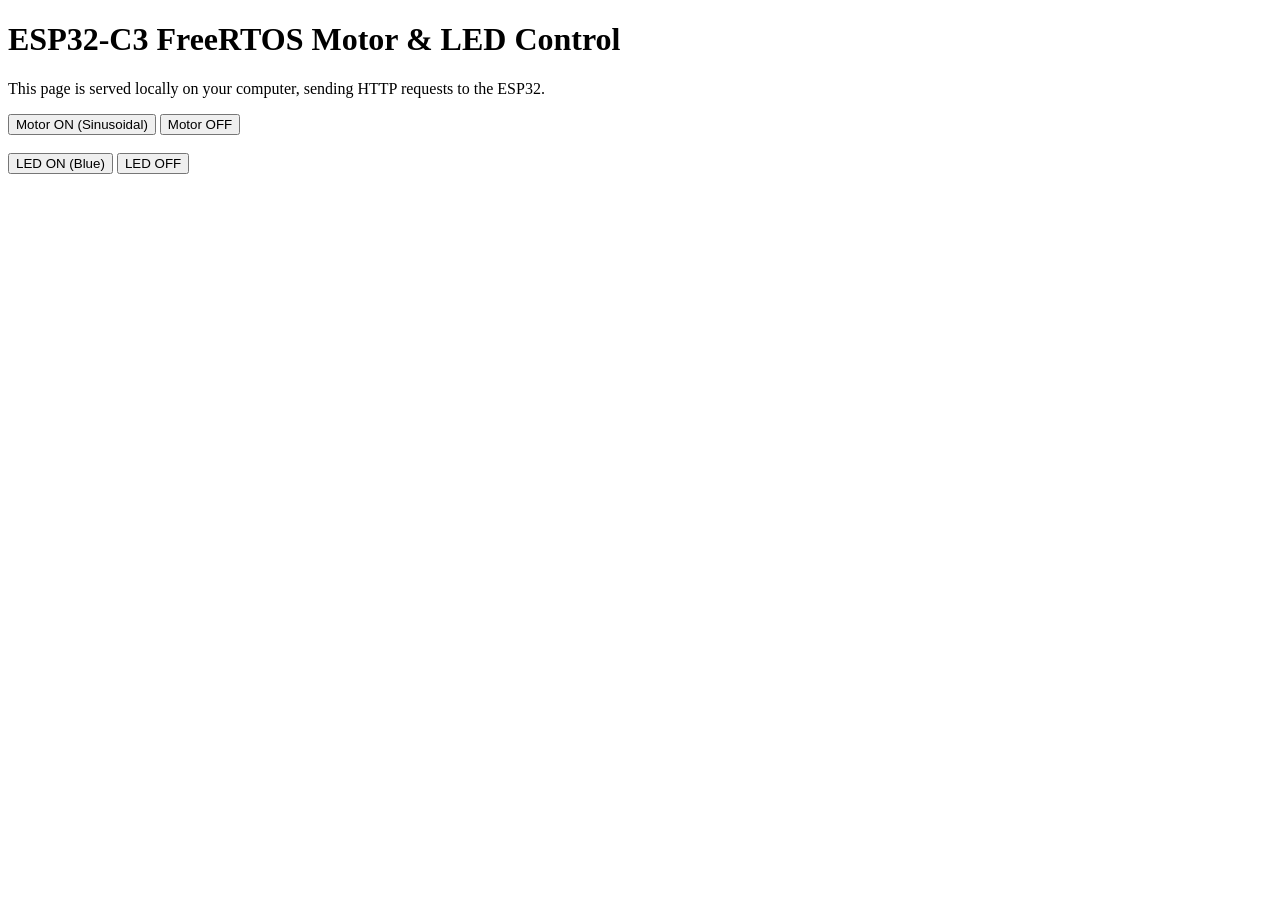
<file: Code/WebApp/rcs_simple_http_control.html>
<!DOCTYPE html>
<html>
<head>
  <meta charset="utf-8">
  <title>ESP32-C3 Control</title>
</head>
<body>
  <h1>ESP32-C3 FreeRTOS Motor & LED Control</h1>
  <p>This page is served locally on your computer, sending HTTP requests to the ESP32.</p>

  <button onclick="fetch('http://192.168.0.87/motorOn')">Motor ON (Sinusoidal)</button>
  <button onclick="fetch('http://192.168.0.87/motorOff')">Motor OFF</button>

  <br><br>

  <button onclick="fetch('http://192.168.0.87/ledOn')">LED ON (Blue)</button>
  <button onclick="fetch('http://192.168.0.87/ledOff')">LED OFF</button>

</body>
</html>
</file>
